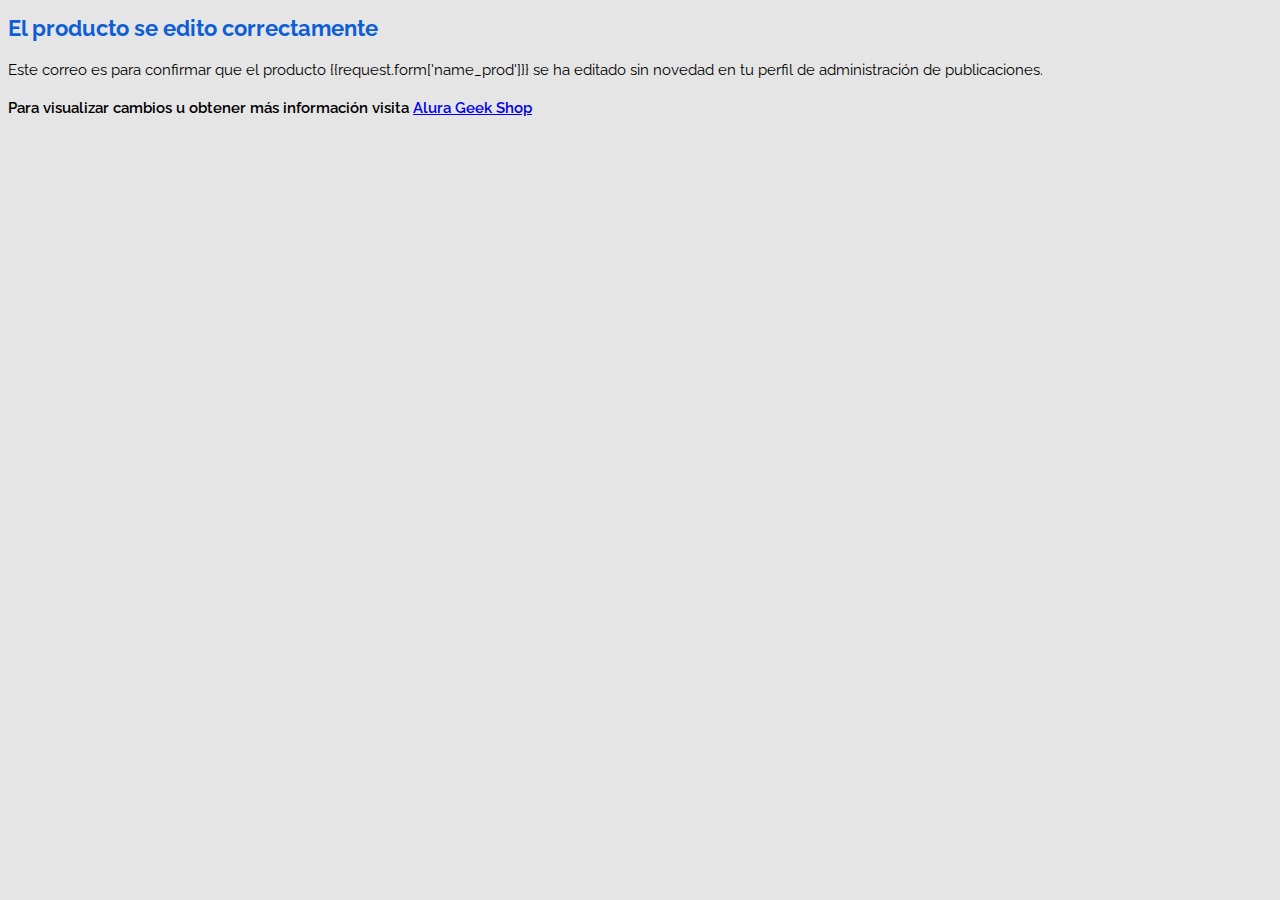
<file: tienda/app/templates/email/edited_product.html>
<!DOCTYPE html>
<html lang="en">
<head>
    <meta charset="UTF-8">
    <meta http-equiv="X-UA-Compatible" content="IE=edge">
    <meta name="viewport" content="width=device-width, initial-scale=1.0">
    <link href="https://cdn.jsdelivr.net/npm/bootstrap@5.0.2/dist/css/bootstrap.min.css" rel="stylesheet" integrity="sha384-EVSTQN3/azprG1Anm3QDgpJLIm9Nao0Yz1ztcQTwFspd3yD65VohhpuuCOmLASjC" crossorigin="anonymous">
    <link href="https://fonts.googleapis.com/css2?family=Raleway:wght@100;200;400;500;600;700;800;900&display=swap"
        rel="stylesheet" />
    <link href="https://fonts.googleapis.com/css2?family=Roboto:wght@100;300;400;500&display=swap" rel="stylesheet" />
    <title>.:Producto Editado - Alura Geek Shop:.</title>
    <style>
        body {
            background-color: #E5E5E5;
            font-family: 'Raleway', sans-serif;
        }

        .container__principal h1 {
            color: #0B5ED7;
            font-family: 600;
            font-size: 22px;
            margin-top: 15px;
        }

        .container__principal p {
            font-size: 15px;
            margin-top: 20px;
        }

        .container__principal_footer {
            font-weight: 600;
            margin-top: 15px;
        }
    </style>
</head>
<body>
    <div class="container container__principal">
        <h1>El producto se edito correctamente</h1>
        <p>Este correo es para confirmar que el producto {{request.form['name_prod']}} se ha editado sin novedad en tu perfil de administración de publicaciones.</p>
        <p class="container__principal_footer">Para visualizar cambios u obtener más información visita <a href="http://54.86.31.38/" target="_blank">Alura Geek Shop</a></p>
    </div>
</body>
</html>
</file>
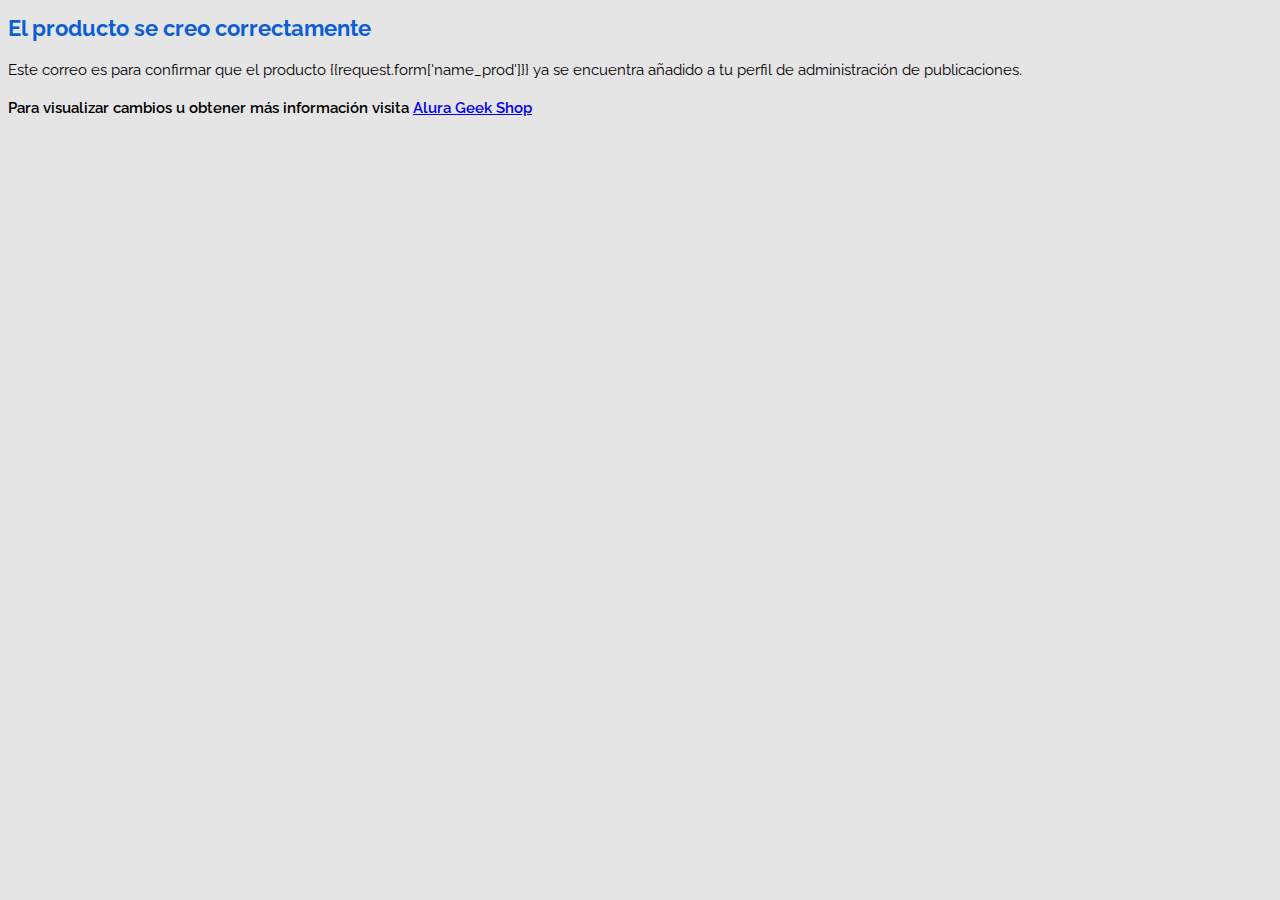
<file: tienda/app/templates/email/product_created.html>
<!DOCTYPE html>
<html lang="en">
<head>
    <meta charset="UTF-8">
    <meta http-equiv="X-UA-Compatible" content="IE=edge">
    <meta name="viewport" content="width=device-width, initial-scale=1.0">
    <link href="https://cdn.jsdelivr.net/npm/bootstrap@5.0.2/dist/css/bootstrap.min.css" rel="stylesheet" integrity="sha384-EVSTQN3/azprG1Anm3QDgpJLIm9Nao0Yz1ztcQTwFspd3yD65VohhpuuCOmLASjC" crossorigin="anonymous">
    <link href="https://fonts.googleapis.com/css2?family=Raleway:wght@100;200;400;500;600;700;800;900&display=swap"
        rel="stylesheet" />
    <link href="https://fonts.googleapis.com/css2?family=Roboto:wght@100;300;400;500&display=swap" rel="stylesheet" />
    <title>.:Producto Creado - Alura Geek Shop:.</title>
    <style>
        body {
            background-color: #E5E5E5;
            font-family: 'Raleway', sans-serif;
        }

        .container__principal h1 {
            color: #0B5ED7;
            font-family: 600;
            font-size: 22px;
            margin-top: 15px;
        }

        .container__principal p {
            font-size: 15px;
            margin-top: 20px;
        }

        .container__principal_footer {
            font-weight: 600;
            margin-top: 15px;
        }
    </style>
</head>
<body>
    <div class="container container__principal">
        <h1>El producto se creo correctamente</h1>
        <p>Este correo es para confirmar que el producto {{request.form['name_prod']}} ya se encuentra añadido a tu perfil de administración de publicaciones.</p>
        <p class="container__principal_footer">Para visualizar cambios u obtener más información visita <a href="http://54.86.31.38/" target="_blank">Alura Geek Shop</a></p>
    </div>
</body>
</html>
</file>
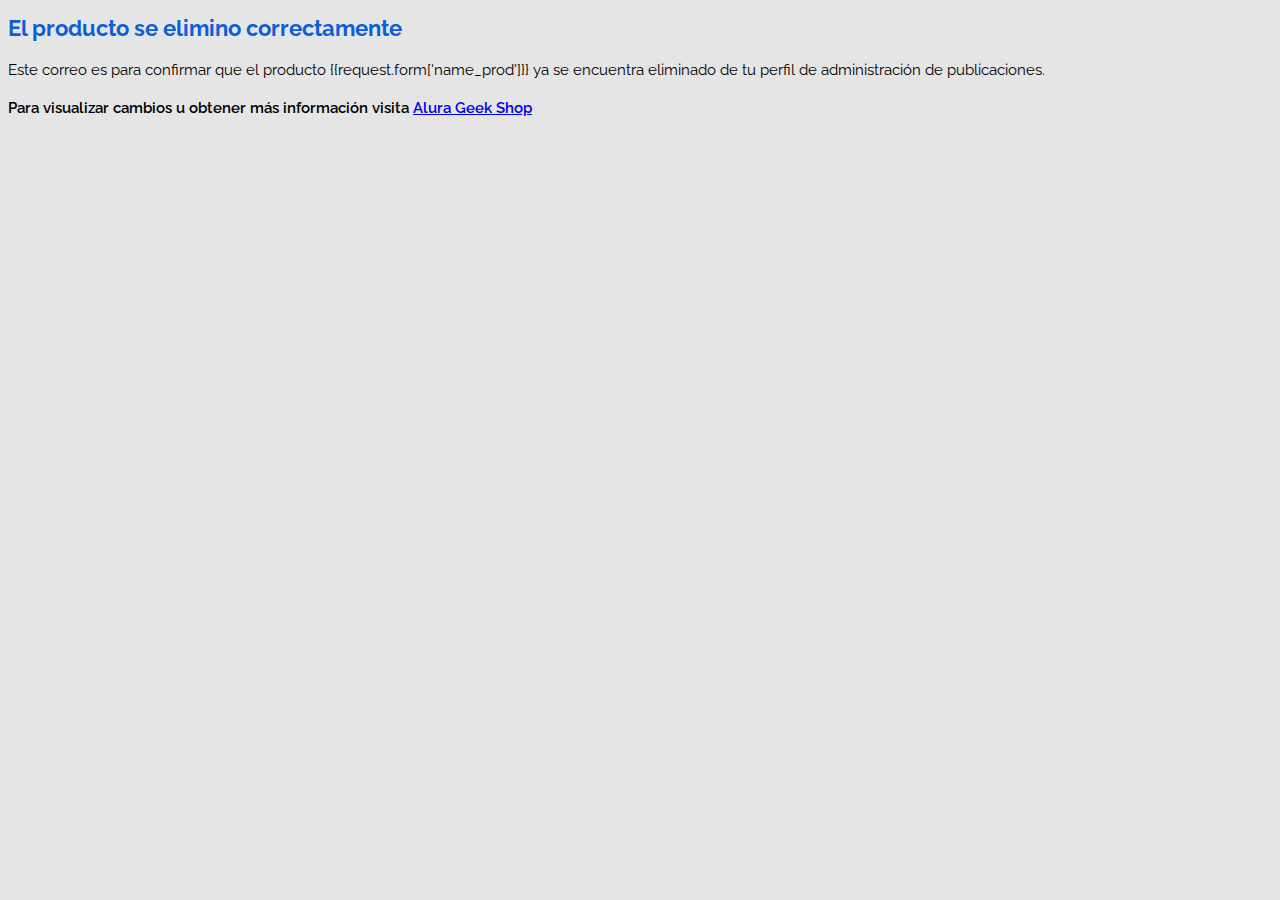
<file: tienda/app/templates/email/removed_product.html>
<!DOCTYPE html>
<html lang="en">
<head>
    <meta charset="UTF-8">
    <meta http-equiv="X-UA-Compatible" content="IE=edge">
    <meta name="viewport" content="width=device-width, initial-scale=1.0">
    <link href="https://cdn.jsdelivr.net/npm/bootstrap@5.0.2/dist/css/bootstrap.min.css" rel="stylesheet" integrity="sha384-EVSTQN3/azprG1Anm3QDgpJLIm9Nao0Yz1ztcQTwFspd3yD65VohhpuuCOmLASjC" crossorigin="anonymous">
    <link href="https://fonts.googleapis.com/css2?family=Raleway:wght@100;200;400;500;600;700;800;900&display=swap"
        rel="stylesheet" />
    <link href="https://fonts.googleapis.com/css2?family=Roboto:wght@100;300;400;500&display=swap" rel="stylesheet" />
    <title>.:Producto Editado - Alura Geek Shop:.</title>
    <style>
        body {
            background-color: #E5E5E5;
            font-family: 'Raleway', sans-serif;
        }

        .container__principal h1 {
            color: #0B5ED7;
            font-family: 600;
            font-size: 22px;
            margin-top: 15px;
        }

        .container__principal p {
            font-size: 15px;
            margin-top: 20px;
        }

        .container__principal_footer {
            font-weight: 600;
            margin-top: 15px;
        }
    </style>
</head>
<body>
    <div class="container container__principal">
        <h1>El producto se elimino correctamente</h1>
        <p>Este correo es para confirmar que el producto {{request.form['name_prod']}} ya se encuentra eliminado de tu perfil de administración de publicaciones.</p>
        <p class="container__principal_footer">Para visualizar cambios u obtener más información visita <a href="http://54.86.31.38/" target="_blank">Alura Geek Shop</a></p>
    </div>
</body>
</html>
</file>
